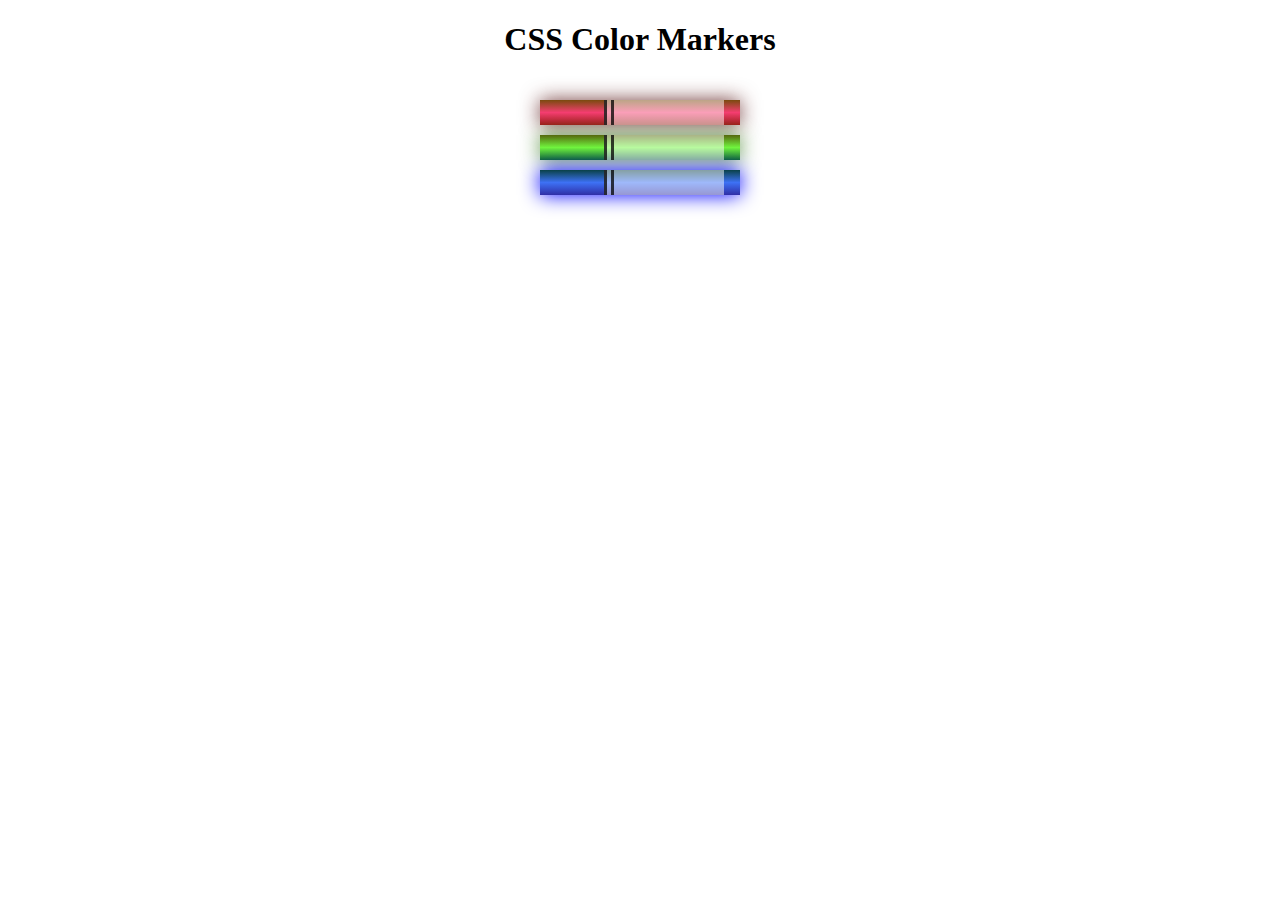
<file: Responsive_Web_Design/A_set_of_colored_markers/index.html>
<!DOCTYPE html>
<html>
  <head>
    <meta charset="utf-8">
    <meta name="viewport" content="width=device-width, initial-scale=1.0">
    <title>Colored Markers</title>
    <link rel="stylesheet" href="styles.css">
  </head>
  <body>
    <h1>CSS Color Markers</h1>
    <div class="container">
      <div class="marker red">
        <div class="cap"></div>
        <div class="sleeve"></div>
      </div>
      <div class="marker green">
        <div class="cap"></div>
        <div class="sleeve"></div>
      </div>
      <div class="marker blue">
        <div class="cap"></div>
        <div class="sleeve"></div>
      </div>
    </div>
  </body>
</html>
</file>
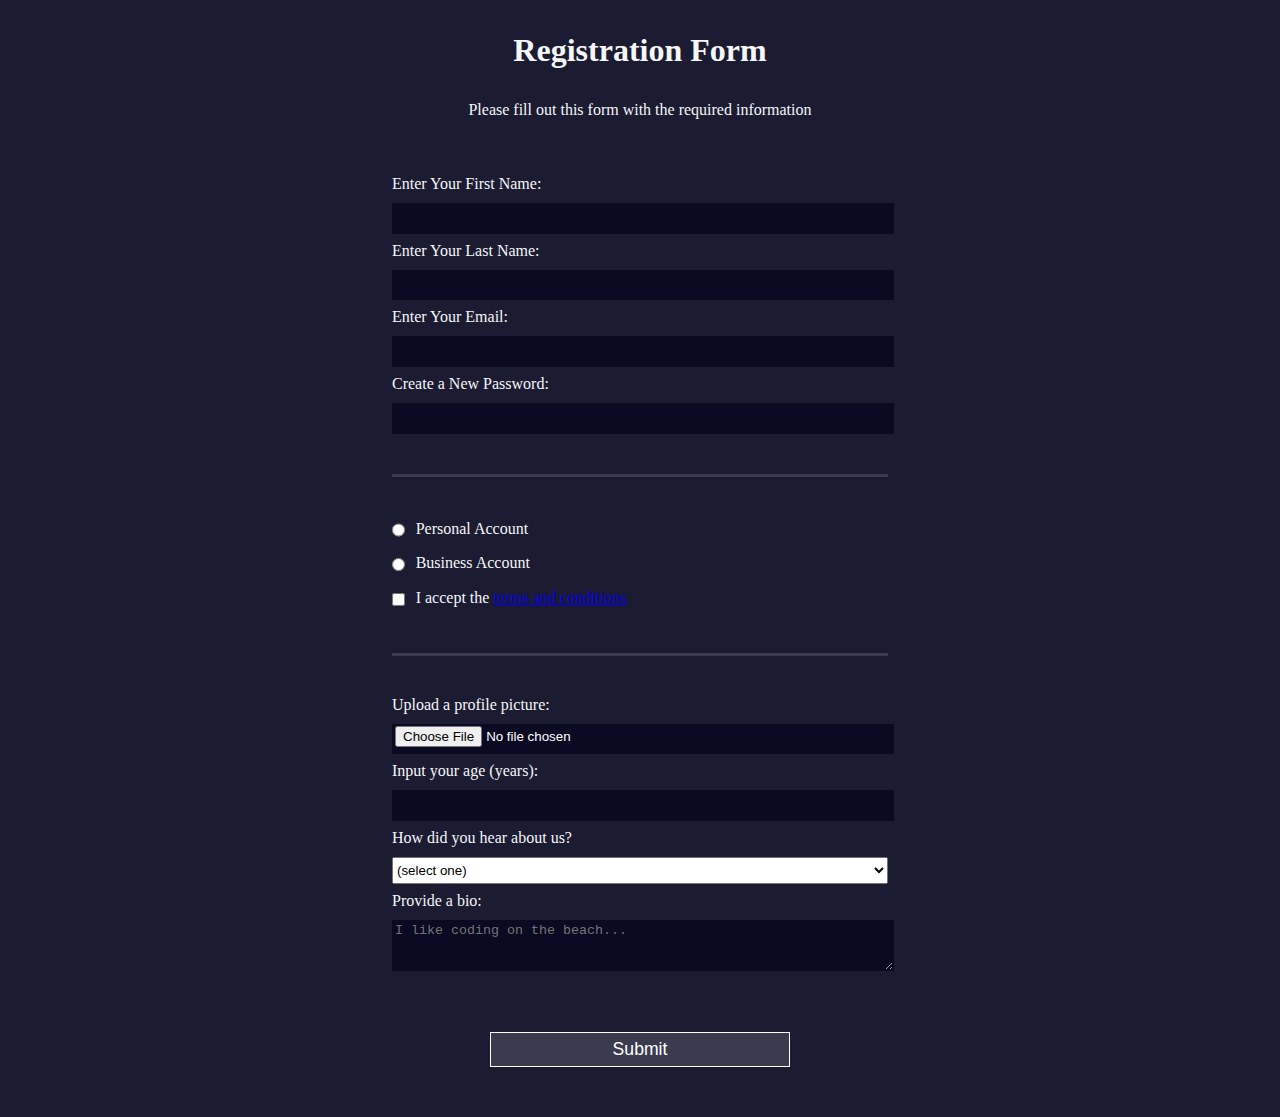
<file: Responsive_Web_Design/Registration_form/index.html>
<!DOCTYPE html>
<html>
  <head>
    <title>Registration Form</title>
	  <link rel="stylesheet" href="styles.css" />
  </head>
  <body>
    <h1>Registration Form</h1>
    <p>Please fill out this form with the required information</p>
    <form action='https://register-demo.freecodecamp.org'>
      <fieldset>
        <label>Enter Your First Name: <input type="text" name="first-name" required /></label>
        <label>Enter Your Last Name: <input type="text" name="last-name" required /></label>
        <label>Enter Your Email: <input type="email" name="email" required /></label>
        <label>Create a New Password: <input type="password" name="password" pattern="[a-z0-5]{8,}" required /></label>
      </fieldset>
      <fieldset>
        <label><input type="radio" name="account-type" class="inline" /> Personal Account</label>
        <label><input type="radio" name="account-type" class="inline" /> Business Account</label>
        <label>
          <input type="checkbox" name="terms" class="inline" required /> I accept the <a href="https://www.freecodecamp.org/news/terms-of-service/">terms and conditions</a>
			  </label>
      </fieldset>
      <fieldset>
        <label>Upload a profile picture: <input type="file" name="file" /></label>
        <label>Input your age (years): <input type="number" name="age" min="13" max="120" />
			  </label>
        <label>How did you hear about us?
          <select name="referrer">
            <option value="">(select one)</option>
            <option value="1">freeCodeCamp News</option>
            <option value="2">freeCodeCamp YouTube Channel</option>
            <option value="3">freeCodeCamp Forum</option>
            <option value="4">Other</option>
          </select>
        </label>
        <label>Provide a bio:
          <textarea name="bio" rows="3" cols="30" placeholder="I like coding on the beach..."></textarea>
			  </label>
      </fieldset>
      <input type="submit" value="Submit" />
    </form>
  </body>
</html>
</file>
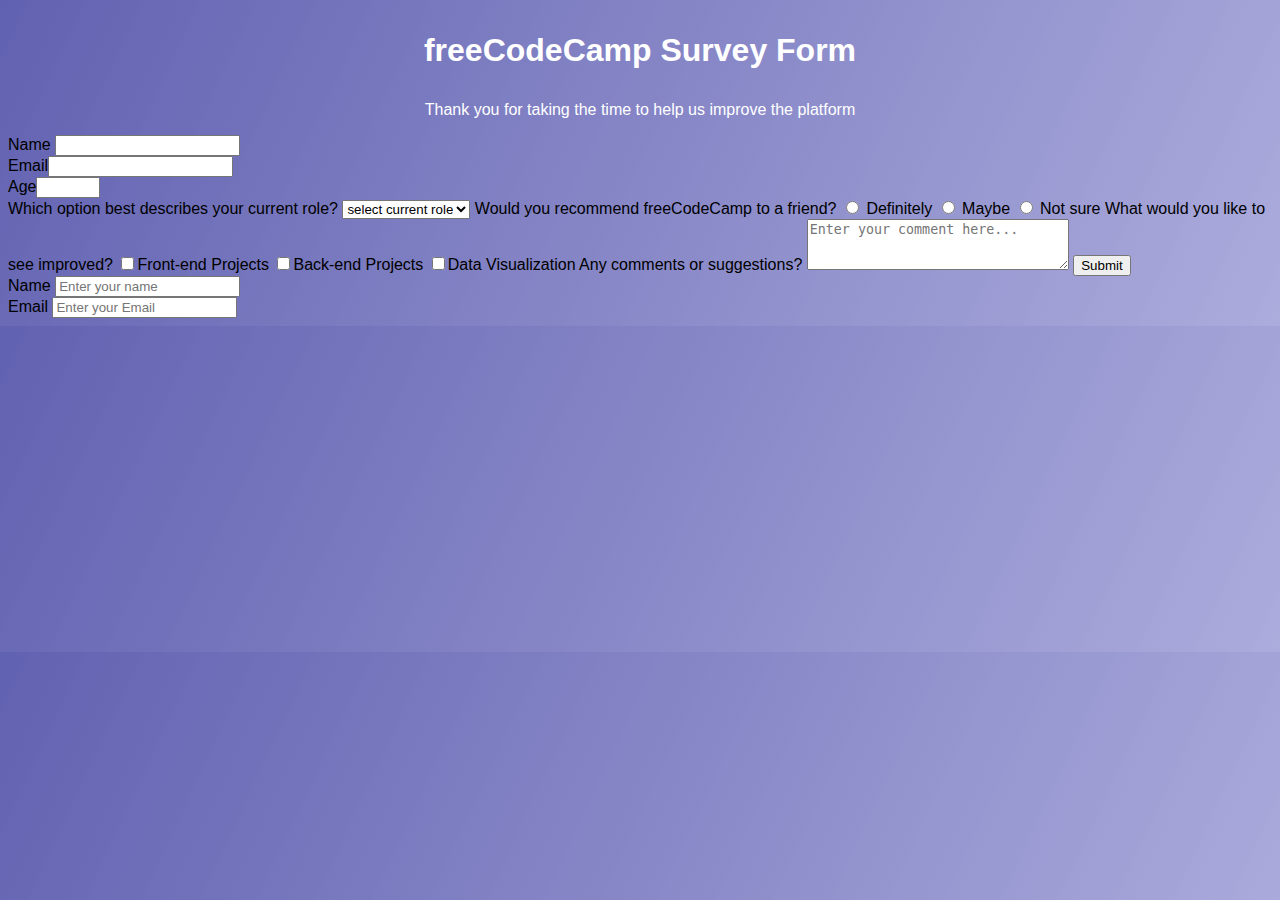
<file: Responsive_Web_Design/survey_form/index.html>
<!DOCTYPE html>
<html>
	<head>
		<link rel="stylesheet" href="styles.css" />
	</head>
	<body>
		<h1 id="title">freeCodeCamp Survey Form</h1>
		<p id="description">Thank you for taking the time to help us improve the platform
		</p>
	<form id="survey-form">
		<div>
		<label id="name-label">Name</label>
			<input id="name" type="text" required/>
		</div>
		<div>
		<label id="email-label">Email<input id="email" type="email" required/></label>
		</div>
		<div>
		<label id="number-label">Age<input id="number" type="number" min="13" max="120"required/></label>
		</div>
		<label>Which option best describes your current role?
			<select id="dropdown">
				 <option value="">select current role</option>
            	<option value="1">Student</option>
            	<option value="2">Full Time Job</option>
			</select>
		</label>
		<label>Would you recommend freeCodeCamp to a friend?
			<label><input type="radio" /> Definitely</label>
        	<label><input type="radio" /> Maybe</label>	
        	<label><input type="radio" /> Not sure</label>
		</label>
		<label>What would you like to see improved?
			<label><input type="checkbox"/>Front-end Projects</label>
			<label><input type="checkbox"/>Back-end Projects</label>
			<label><input type="checkbox"/>Data Visualization</label>
		</label>
		<label>Any comments or suggestions?
			<textarea name="comment" rows="3" cols="30" placeholder="Enter your comment here..."></textarea>
		</label>
		<label>
		<input type="submit" value="Submit" />
		<div class="form-group">
          <label id="name-label" for="name">Name</label>
          <input
            type="text"
            name="name"
            id="name"
            class="form-control"
            placeholder="Enter your name"
            required
          />
        </div>
        <div class="form-group">
          <label id="email-label" for="email">Email</label>
          <input
            type="email"
            name="email"
            id="email"
            class="form-control"
            placeholder="Enter your Email"
            required
          />
	</form>
	</body>
</html>
</file>
<file: Responsive_Web_Design/A_set_of_colored_markers/styles.css>
h1 {
  text-align: center;
}

.container {
  background-color: rgb(255, 255, 255);
  padding: 10px 0;
}

.marker {
  width: 200px;
  height: 25px;
  margin: 10px auto;
}

.cap {
  width: 60px;
  height: 25px;
}

.sleeve {
  width: 110px;
  height: 25px;
  background-color: rgba(255, 255, 255, 0.5);
  border-left: 10px double rgba(0, 0, 0, 0.75);
}

.cap, .sleeve {
  display: inline-block;
}

.red {
  background: linear-gradient(rgb(122, 74, 14), rgb(245, 62, 113), rgb(162, 27, 27));
  box-shadow: 0 0 20px 0 rgba(83, 14, 14, 0.8);
}

.green {
  background: linear-gradient(#55680D, #71F53E, #116C31);
  box-shadow: 0 0 20px 0 #3B7E20CC;
}

.blue {
  background: linear-gradient(hsl(186, 76%, 16%), hsl(223, 90%, 60%), hsl(240, 56%, 42%));
  box-shadow: 0 0 20px 0 blue;
}
</file>
<file: Responsive_Web_Design/Registration_form/styles.css>
body {
  width: 100%;
  height: 100vh;
  margin: 0;
  background-color: #1b1b32;
	color: #f5f6f7;
  font-family: Tahoma;
	font-size: 16px;
}

h1, p {
  margin: 1em auto;
  text-align: center;
}

form {
  width: 60vw;
	max-width: 500px;
	min-width: 300px;
	margin: 0 auto;
  padding-bottom: 2em;
}

fieldset {
  border: none;
	padding: 2rem 0;
}

fieldset:not(:last-of-type) {
  border-bottom: 3px solid #3b3b4f;
}

label {
  display: block;
	margin: 0.5rem 0;
}

input,
textarea,
select {
  margin: 10px 0 0 0;
	width: 100%;
  min-height: 2em;
}

input, textarea {
  background-color: #0a0a23;
  border: 1px solid #0a0a23;
  color: #ffffff;
}

.inline {
  width: unset;
  margin: 0 0.5em 0 0;
  vertical-align: middle;
}

input[type="submit"] {
  display: block;
  width: 60%;
  margin: 1em auto;
  height: 2em;
  font-size: 1.1rem;
  background-color: #3b3b4f;
  border-color: white;
  min-width: 300px;
}

input[type="file"] {
  padding: 1px 2px;
}
</file>
<file: Responsive_Web_Design/survey_form/styles.css>
body {
  background-image: linear-gradient(
      115deg,
      rgba(58, 58, 158, 0.8),
      rgba(136, 136, 206, 0.7)
    ),
    url(https://cdn.freecodecamp.org/testable-projects-fcc/images/survey-form-background.jpeg);
    font-family: 'Poppins', sans-serif;
    color: var(--color-white);
}

h1, p {
  color: white;
  margin: 1em auto;
  text-align: center;
}
</file>
